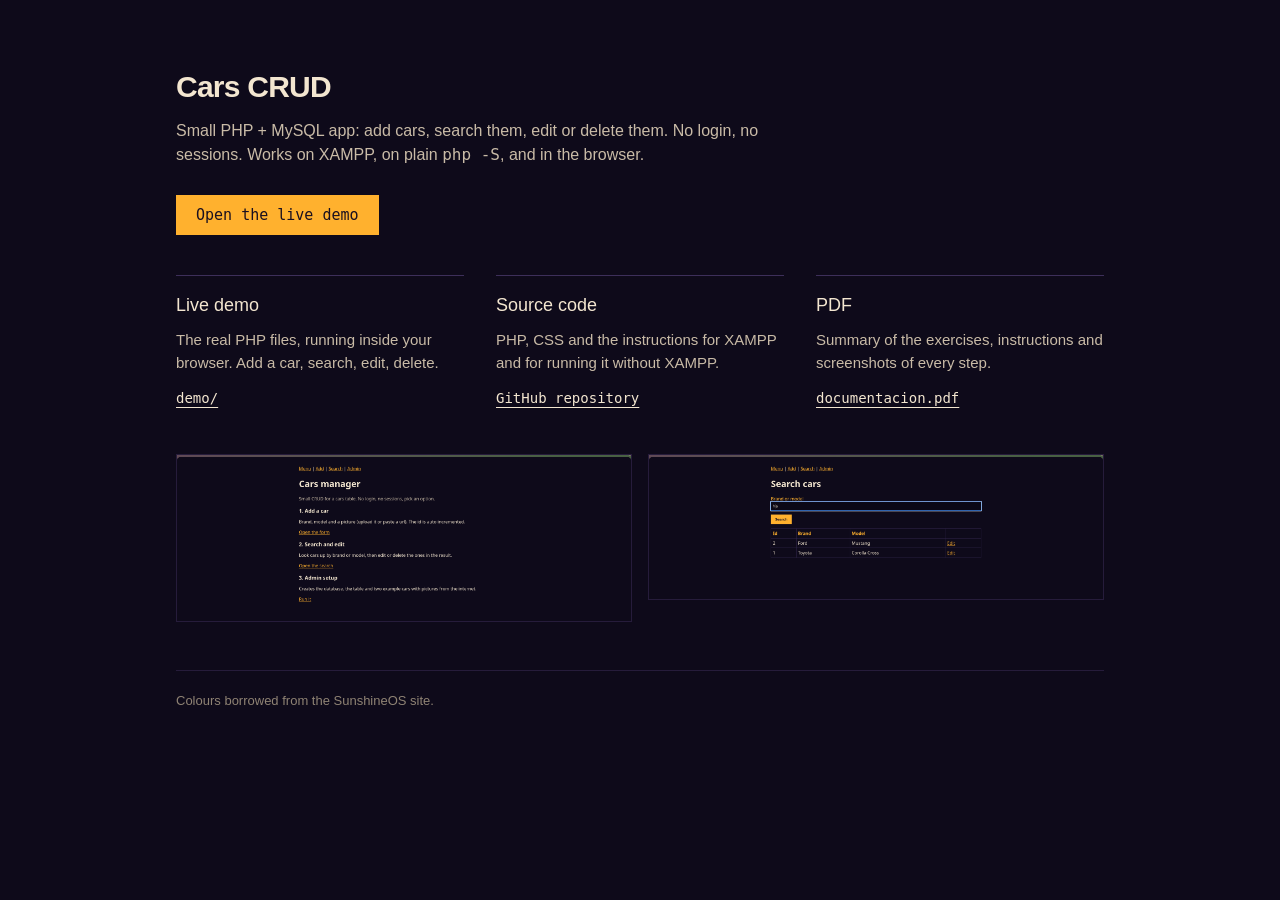
<file: docs/index.html>
<!DOCTYPE html>
<html lang="en">
<head>
<meta charset="UTF-8">
<meta name="viewport" content="width=device-width, initial-scale=1">
<title>Cars CRUD - PHP + MySQL</title>
<style>
  :root { --bg:#0e0a1a; --surface:#151024; --border:#261c3b; --border-strong:#3d2f5a; --text:#f3e6d0; --text-2:#c9bba7; --muted:#8f8374; --brand:#ffb12e; --ink:#1a1020; }
  * { box-sizing: border-box; margin: 0; padding: 0; }
  body { background: var(--bg); color: var(--text); font: 400 16px/1.5 sans-serif; }
  .inner { max-width: 60rem; margin: 0 auto; padding: 64px 16px; }
  h1 { font-size: 30px; font-weight: 600; letter-spacing: -.025em; }
  .sub { margin-top: 10px; color: var(--text-2); max-width: 40rem; }
  .cols { display: grid; gap: 24px; margin-top: 40px; }
  @media (min-width: 768px) { .cols { grid-template-columns: repeat(3, 1fr); gap: 32px; } }
  .blk { border-top: 1px solid var(--border-strong); padding-top: 16px; display: flex; flex-direction: column; }
  .blk h3 { font-size: 18px; font-weight: 500; }
  .blk p { margin-top: 10px; font-size: 15px; color: var(--text-2); }
  .blk a { margin-top: auto; padding-top: 16px; font: 500 14px monospace; color: var(--text); text-underline-offset: 4px; }
  .blk a:hover { color: var(--brand); }
  .btn { display: inline-block; margin-top: 28px; padding: 11px 20px; background: var(--brand); color: var(--ink); font: 500 15px monospace; text-decoration: none; }
  .shots { margin-top: 48px; display: grid; gap: 16px; }
  @media (min-width: 768px) { .shots { grid-template-columns: 1fr 1fr; } }
  .shots img { width: 100%; border: 1px solid var(--border); display: block; }
  footer { margin-top: 48px; padding-top: 20px; border-top: 1px solid var(--border); font-size: 13px; color: var(--muted); }
</style>
</head>
<body>
<div class="inner">
  <h1>Cars CRUD</h1>
  <p class="sub">Small PHP + MySQL app: add cars, search them, edit or delete them. No login, no sessions. Works on XAMPP, on plain <code>php -S</code>, and in the browser.</p>

  <a class="btn" href="demo/">Open the live demo</a>

  <div class="cols">
    <div class="blk"><h3>Live demo</h3><p>The real PHP files, running inside your browser. Add a car, search, edit, delete.</p><a href="demo/">demo/</a></div>
    <div class="blk"><h3>Source code</h3><p>PHP, CSS and the instructions for XAMPP and for running it without XAMPP.</p><a href="https://github.com/tak0dan/cars-crud-php-mysql">GitHub repository</a></div>
    <div class="blk"><h3>PDF</h3><p>Summary of the exercises, instructions and screenshots of every step.</p><a href="documentacion.pdf">documentacion.pdf</a></div>
  </div>

  <div class="shots">
    <img src="img/c01_menu.png" alt="menu page">
    <img src="img/d03_search.png" alt="search page">
  </div>

  <footer>Colours borrowed from the SunshineOS site.</footer>
</div>
</body>
</html>
</file>
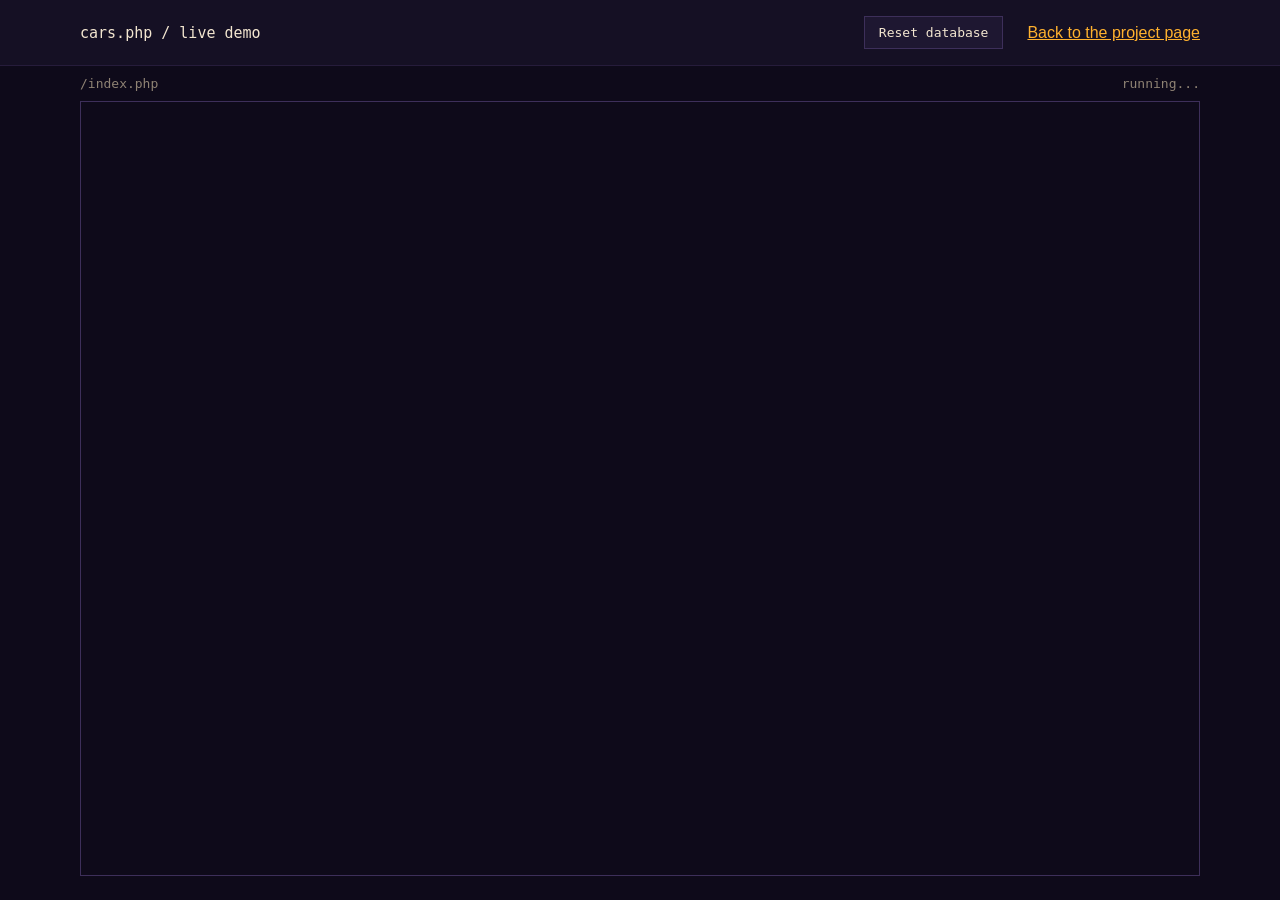
<file: docs/demo/index.html>
<!DOCTYPE html>
<html lang="en">
<head>
<meta charset="UTF-8">
<meta name="viewport" content="width=device-width, initial-scale=1">
<title>Cars CRUD - live PHP demo</title>
<style>
  :root { --bg:#0e0a1a; --surface:#151024; --surface-2:#1e1731; --border:#261c3b; --border-strong:#3d2f5a;
          --text:#f3e6d0; --text-2:#c9bba7; --muted:#8f8374; --brand:#ffb12e; --ink:#1a1020; --ok:#8fd16a; }
  * { box-sizing: border-box; margin: 0; padding: 0; }
  body { background: var(--bg); color: var(--text); font: 400 16px/1.5 sans-serif; min-height: 100vh; display: flex; flex-direction: column; }
  header { border-bottom: 1px solid var(--border); background: var(--surface); }
  .top { max-width: 72rem; margin: 0 auto; padding: 16px; display: flex; flex-wrap: wrap; gap: 12px 24px; align-items: center; }
  .top h1 { font: 500 15px monospace; }
  .top .grow { flex: 1; }
  button { font: 500 13px monospace; padding: 8px 14px; background: var(--surface-2); color: var(--text); border: 1px solid var(--border-strong); cursor: pointer; }
  button:hover { background: var(--border); }
  a { color: var(--brand); }
  .bar { max-width: 72rem; width: 100%; margin: 0 auto; padding: 10px 16px; font: 400 13px monospace; color: var(--muted); display: flex; justify-content: space-between; gap: 12px; }
  #status.ok { color: var(--ok); }
  main { flex: 1; max-width: 72rem; width: 100%; margin: 0 auto; padding: 0 16px 24px; display: flex; flex-direction: column; }
  iframe { flex: 1; min-height: 70vh; width: 100%; border: 1px solid var(--border-strong); background: var(--bg); }
</style>
</head>
<body>

<header>
  <div class="top">
    <h1>cars.php / live demo</h1>
    <span class="grow"></span>
    <button id="reset">Reset database</button>
    <a href="../">Back to the project page</a>
  </div>
</header>

<div class="bar">
  <span id="url">/index.php</span>
  <span id="status">loading php...</span>
</div>

<main>
  <iframe id="view" title="the application"></iframe>
</main>


<script type="module">
import { PhpWeb } from './vendor/php-wasm/PhpWeb.mjs';
import sqlite from './vendor/php-wasm-sqlite/index.mjs';

const view   = document.getElementById('view');
const status = document.getElementById('status');
const urlBox = document.getElementById('url');

let output = '';
let busy = Promise.resolve();
let cssText = '';
let appFiles = {};        // file name -> source text, fetched once
let dbBytes = null;       // the sqlite file, kept here between requests


// ---- load the project files (only the text, php comes later) ----
async function loadFiles()
{
    const names = await (await fetch('app/manifest.json', { cache: 'no-store' })).json();

    for (const name of names)
    {
        appFiles[name] = await (await fetch('app/' + name + '.txt', { cache: 'no-store' })).text();
    }

    cssText = appFiles['style.css'];
}


// ---- a fresh php for every request ----
// php-wasm keeps functions and constants alive between runs, and the project declares them
// in config.php on every page. a new instance is the simple way around that, the database
// file is copied in and out of it so the data is kept.
async function freshPhp()
{
    const php = new PhpWeb({ version: '8.3', sharedLibs: [sqlite] });
    php.addEventListener('output', e => { output += e.detail.join(''); });
    php.addEventListener('error',  e => { output += e.detail.join(''); });

    await php.mkdir('/app');

    for (const name in appFiles)
    {
        await php.writeFile('/app/' + name, appFiles[name], { encoding: 'utf8' });
    }

    if (dbBytes !== null)
    {
        await php.writeFile('/tmp/coches.sqlite', dbBytes);
    }

    return php;
}


// ---- one "request": run a php file with the given get / post values and show the html ----
function request(method, file, get, post, quiet)
{
    // requests go one after another
    busy = busy.then(async () => {
        output = '';

        status.textContent = 'running...';
        status.className = '';

        const payload = btoa(unescape(encodeURIComponent(JSON.stringify({ method, file, get, post }))));

        const code = `<?php
            $req = json_decode(base64_decode('${payload}'), true);
            $_SERVER['REQUEST_METHOD'] = $req['method'];
            $_SERVER['SCRIPT_NAME'] = '/' . $req['file'];
            $_GET = $req['get'];
            $_POST = $req['post'];
            $_COOKIE = array();
            $_REQUEST = array_merge($_GET, $_POST);
            $_SERVER['DB_DRIVER'] = 'sqlite';
            $_SERVER['DB_SQLITE'] = '/tmp/coches.sqlite';
            chdir('/app');
            include '/app/' . $req['file'];
        `;

        try
        {
            const php = await freshPhp();
            await php.run(code);

            // take the database file back out
            const check = await php.analyzePath('/tmp/coches.sqlite');
            if (check.exists) { dbBytes = await php.readFile('/tmp/coches.sqlite'); }
        }
        catch (err) { output += '<pre>' + err + '</pre>'; }

        status.textContent = 'php ready';
        status.className = 'ok';

        if (!quiet) { show(file, get, output); }
    });

    return busy;
}


// shows the html in the iframe and hooks the links and forms inside it
function show(file, get, html)
{
    urlBox.textContent = '/' + file + toQuery(get);

    // the stylesheet is not a real file on the server (it is style.css.txt), so put it inline
    html = html.replace('<link rel="stylesheet" href="style.css">', '<style>' + cssText + '</style>');

    view.onload = () => {
        const doc = view.contentDocument;

        // autofocus does not fire inside a freshly written iframe, so do it by hand
        const first = doc.querySelector('[autofocus]');
        if (first) { first.focus(); }

        doc.addEventListener('click', ev => {
            if (ev.defaultPrevented) { return; }

            const link = ev.target.closest('a[href]');
            if (!link) { return; }

            const href = link.getAttribute('href');
            if (/^https?:/.test(href)) { return; }

            ev.preventDefault();
            go('GET', href, {});
        });

        doc.addEventListener('submit', ev => {
            ev.preventDefault();

            const form = ev.target;
            const data = {};

            for (const [key, value] of new FormData(form).entries())
            {
                if (typeof value === 'string') { data[key] = value; }   // files are skipped in the demo
            }

            // the button that was pressed (delete / save) is part of the form data too
            if (ev.submitter && ev.submitter.name) { data[ev.submitter.name] = ev.submitter.value; }

            const action = form.getAttribute('action') || urlBox.textContent;
            go(form.method.toUpperCase(), action, data);
        });
    };

    view.srcdoc = html;
}


function toQuery(obj)
{
    const text = new URLSearchParams(obj).toString();
    if (text === '') { return ''; }
    return '?' + text;
}


// turns "buscar.php?q=ford" into a file name + get values, then runs it
function go(method, href, data)
{
    const url  = new URL(href, 'http://demo/');
    const file = url.pathname.replace(/^\//, '') || 'index.php';

    const get = {};
    url.searchParams.forEach((value, key) => { get[key] = value; });

    if (method === 'POST') { return request('POST', file, get, data); }

    return request('GET', file, Object.assign(get, data), {});
}


// the demo starts with the admin page already run (it is safe to run twice), so the table is there.
// the page is still in the menu if you want to see its output
function prepareDatabase()
{
    return request('GET', 'admin_crearbasedatosytablas.php', {}, {}, true);
}


document.getElementById('reset').addEventListener('click', async () => {
    await busy;
    dbBytes = null;
    await prepareDatabase();
    go('GET', 'index.php', {});
});


await loadFiles();
await prepareDatabase();
go('GET', 'index.php', {});
</script>
</body>
</html>
</file>
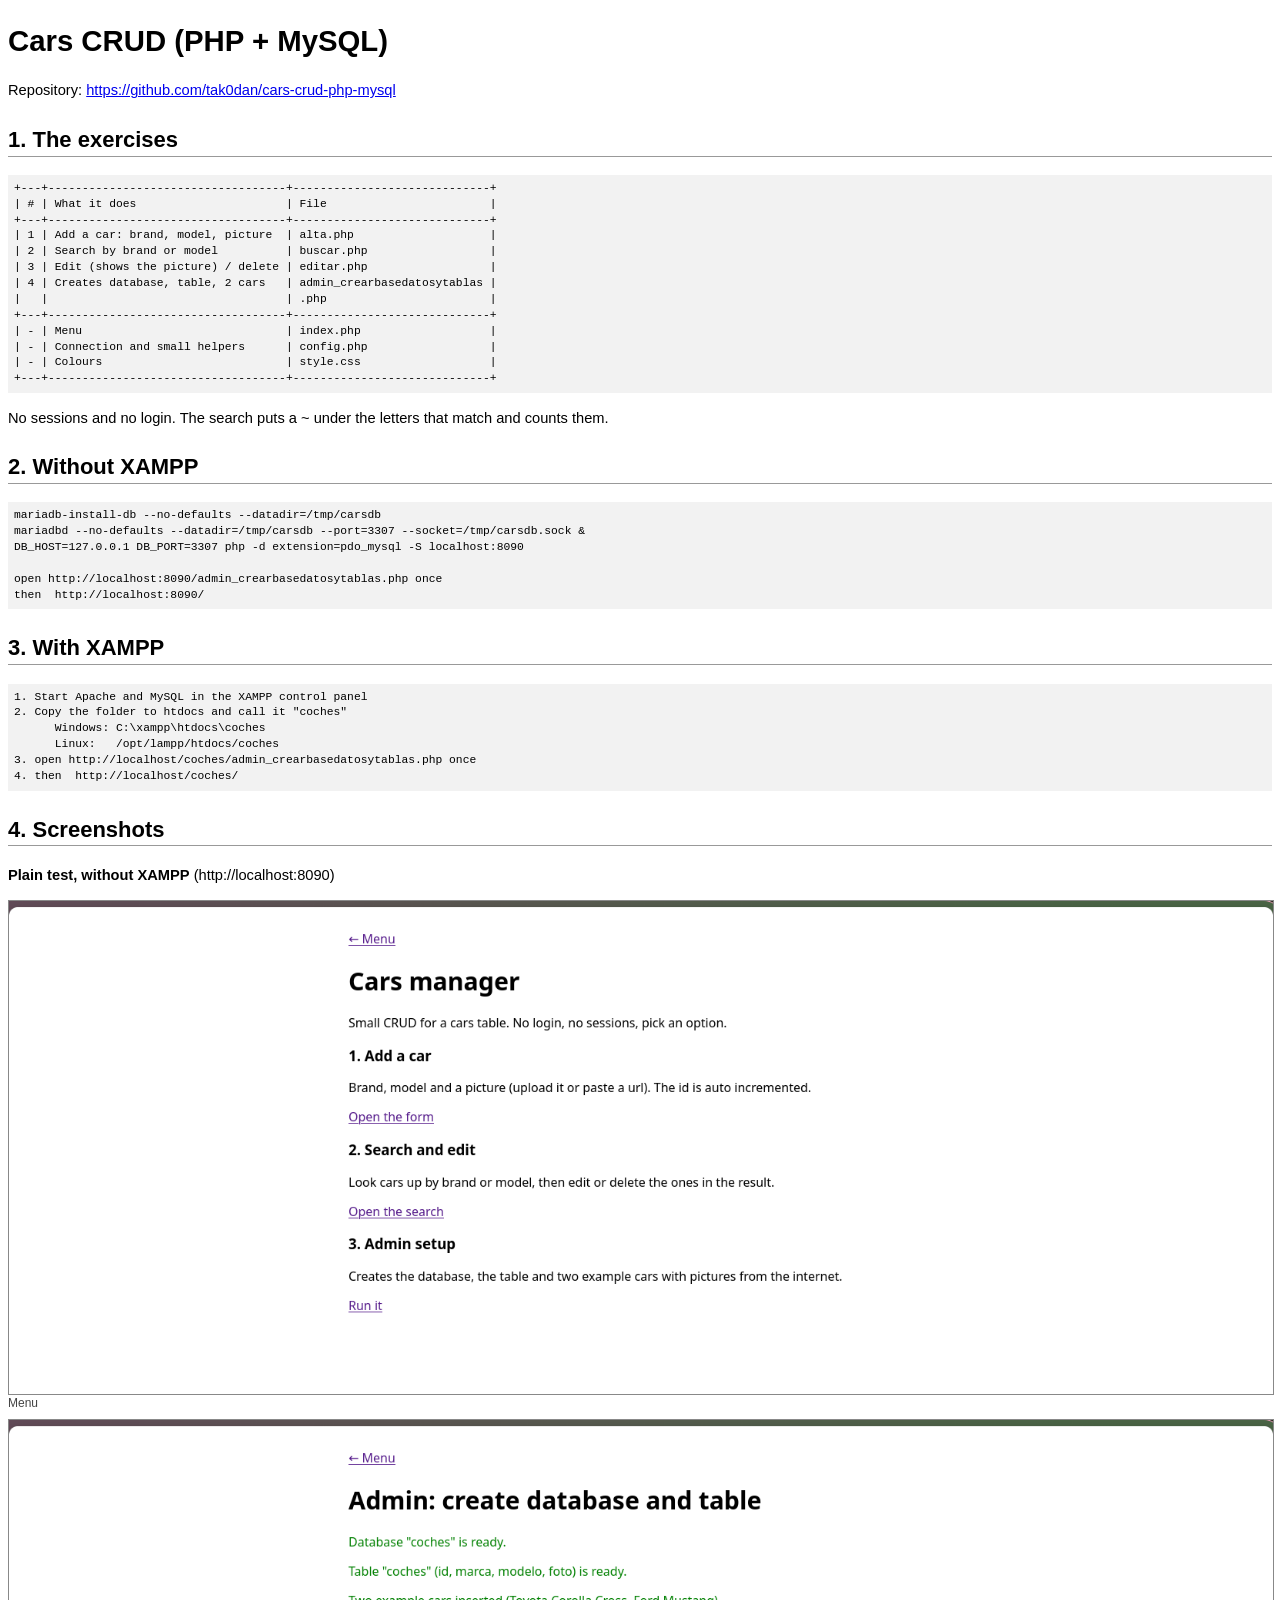
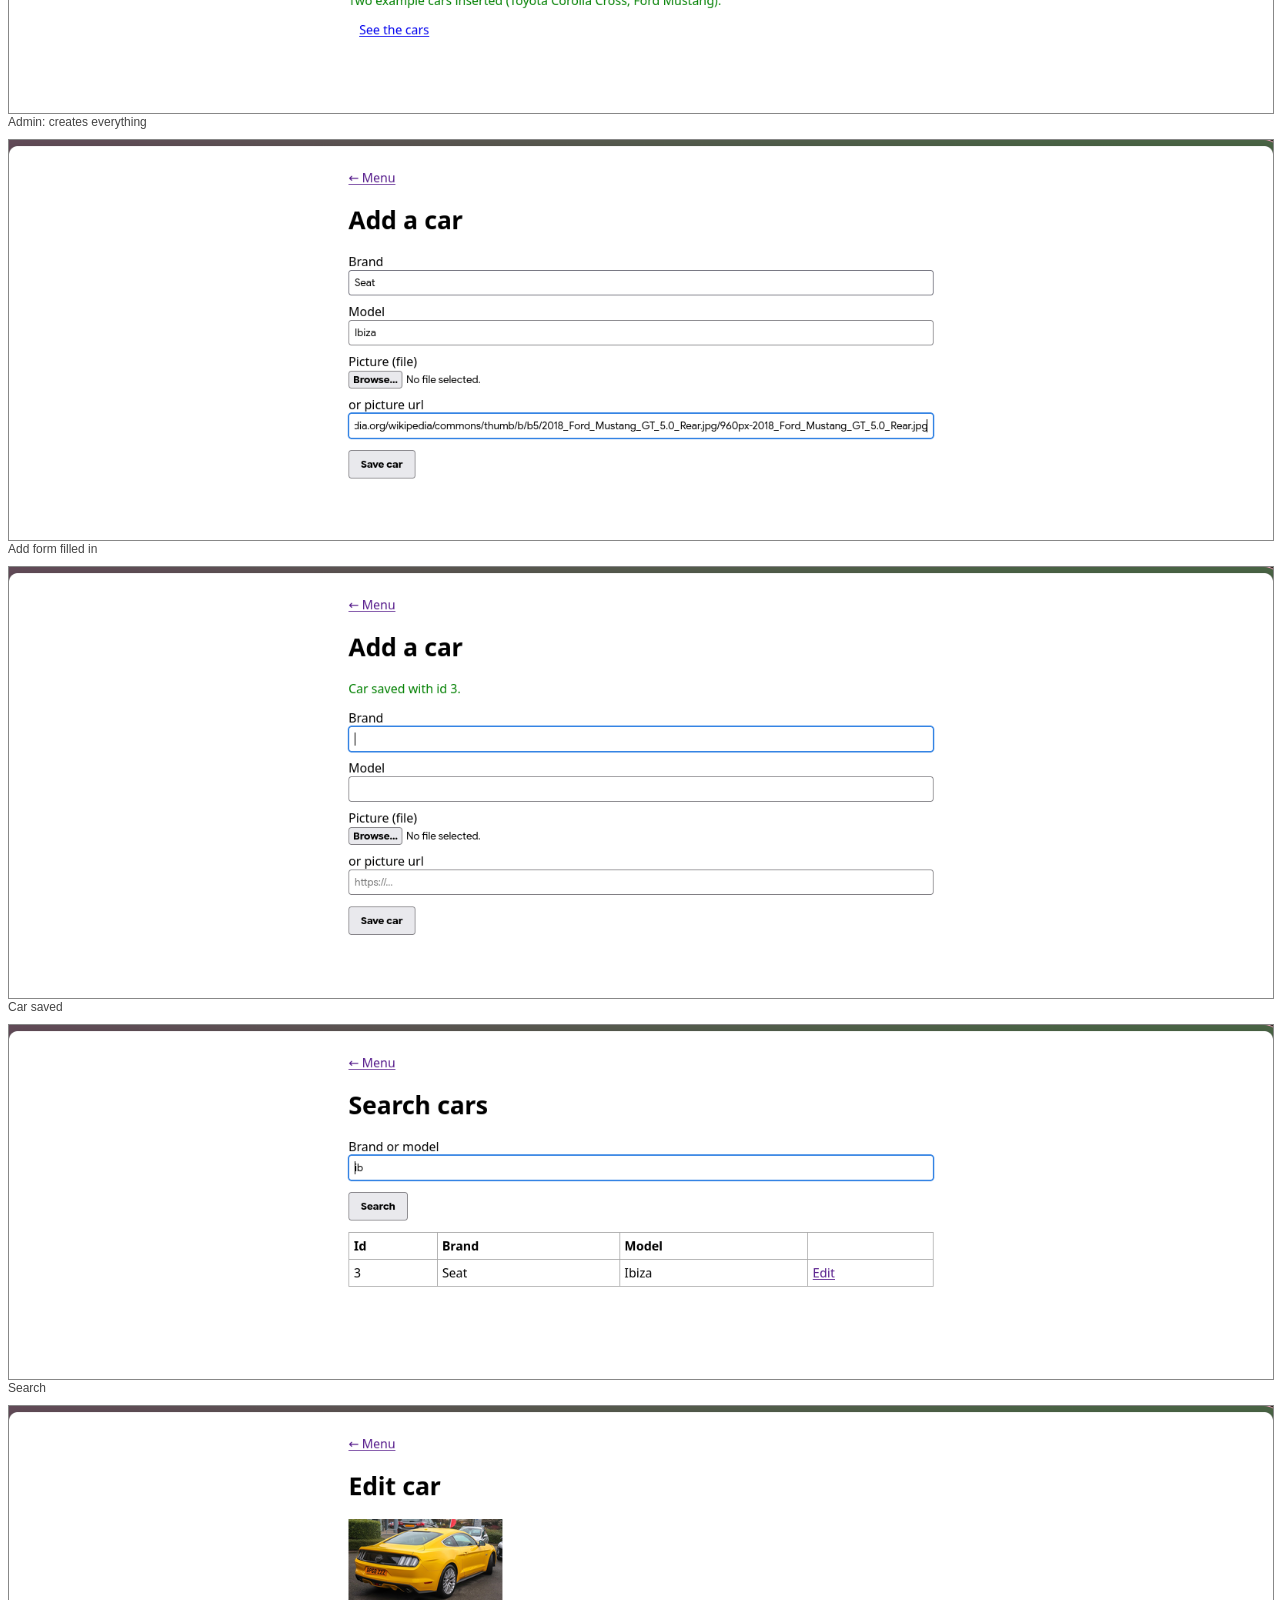
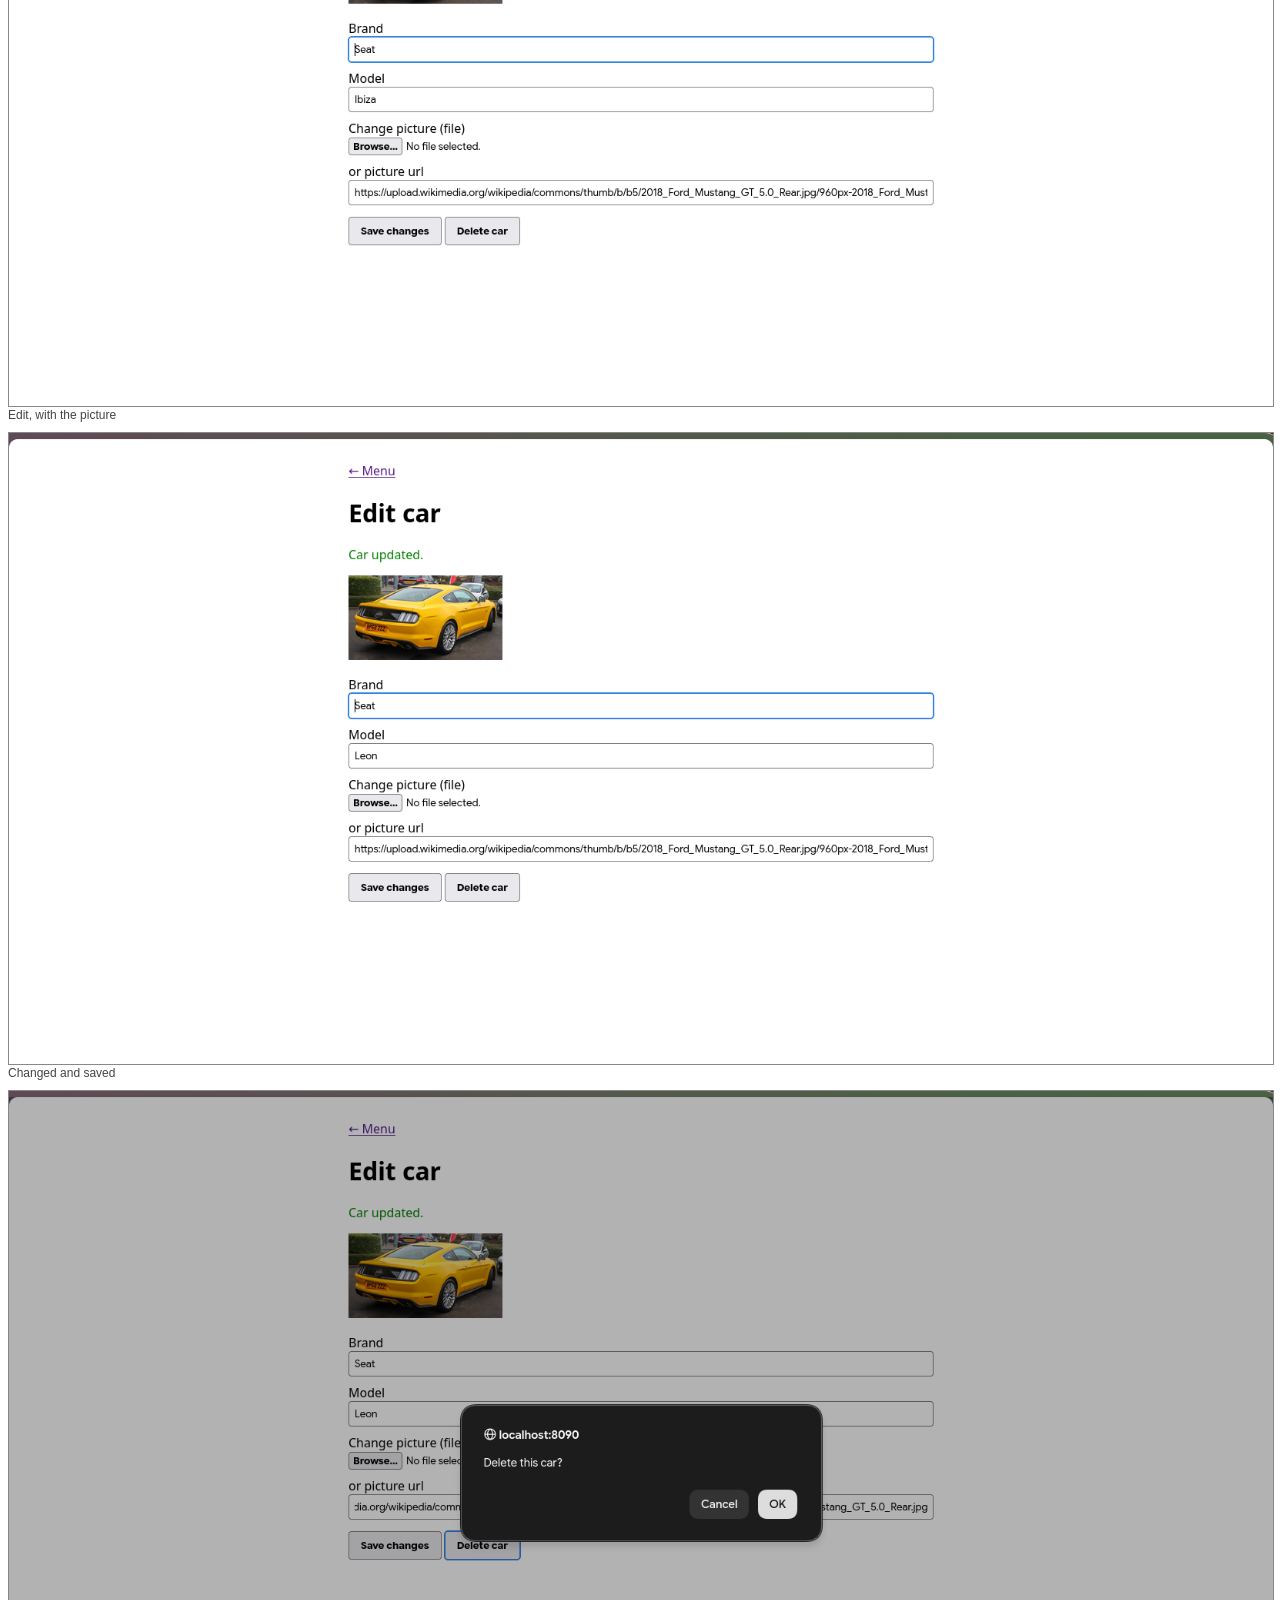
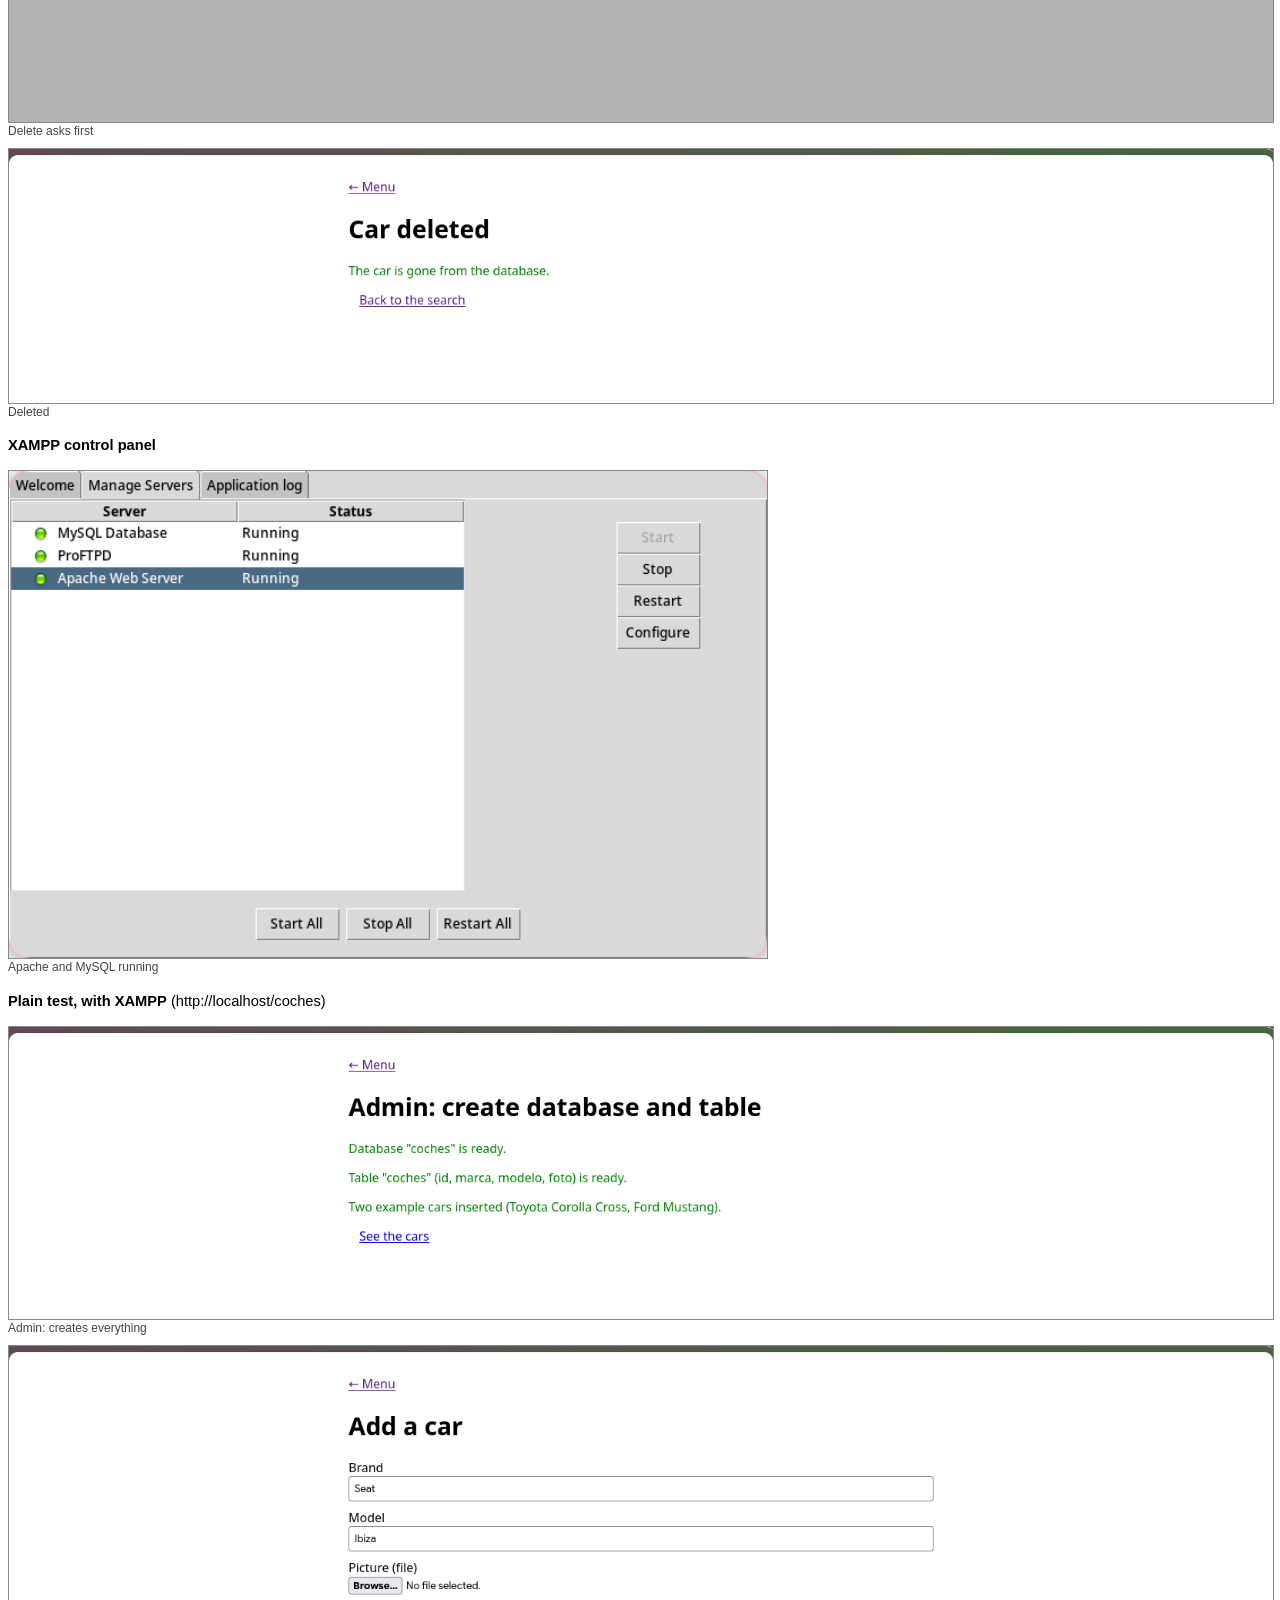
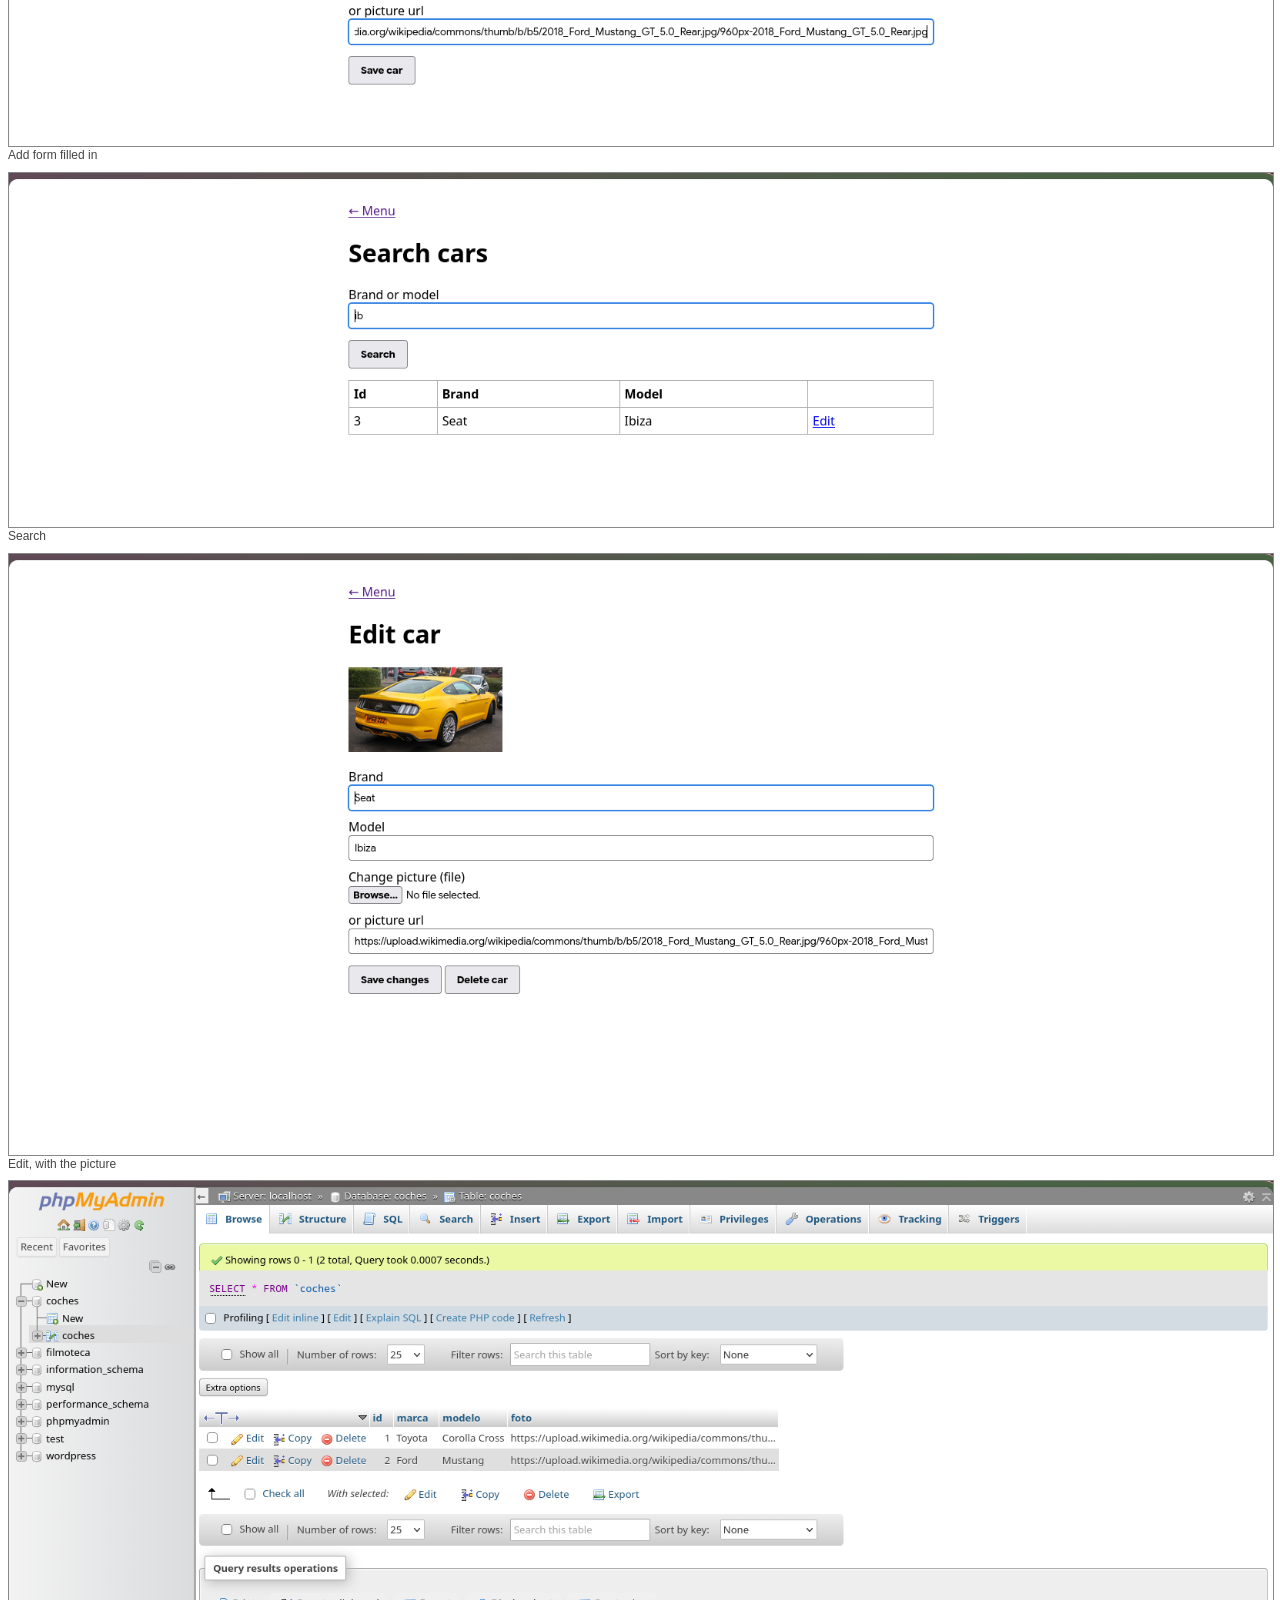
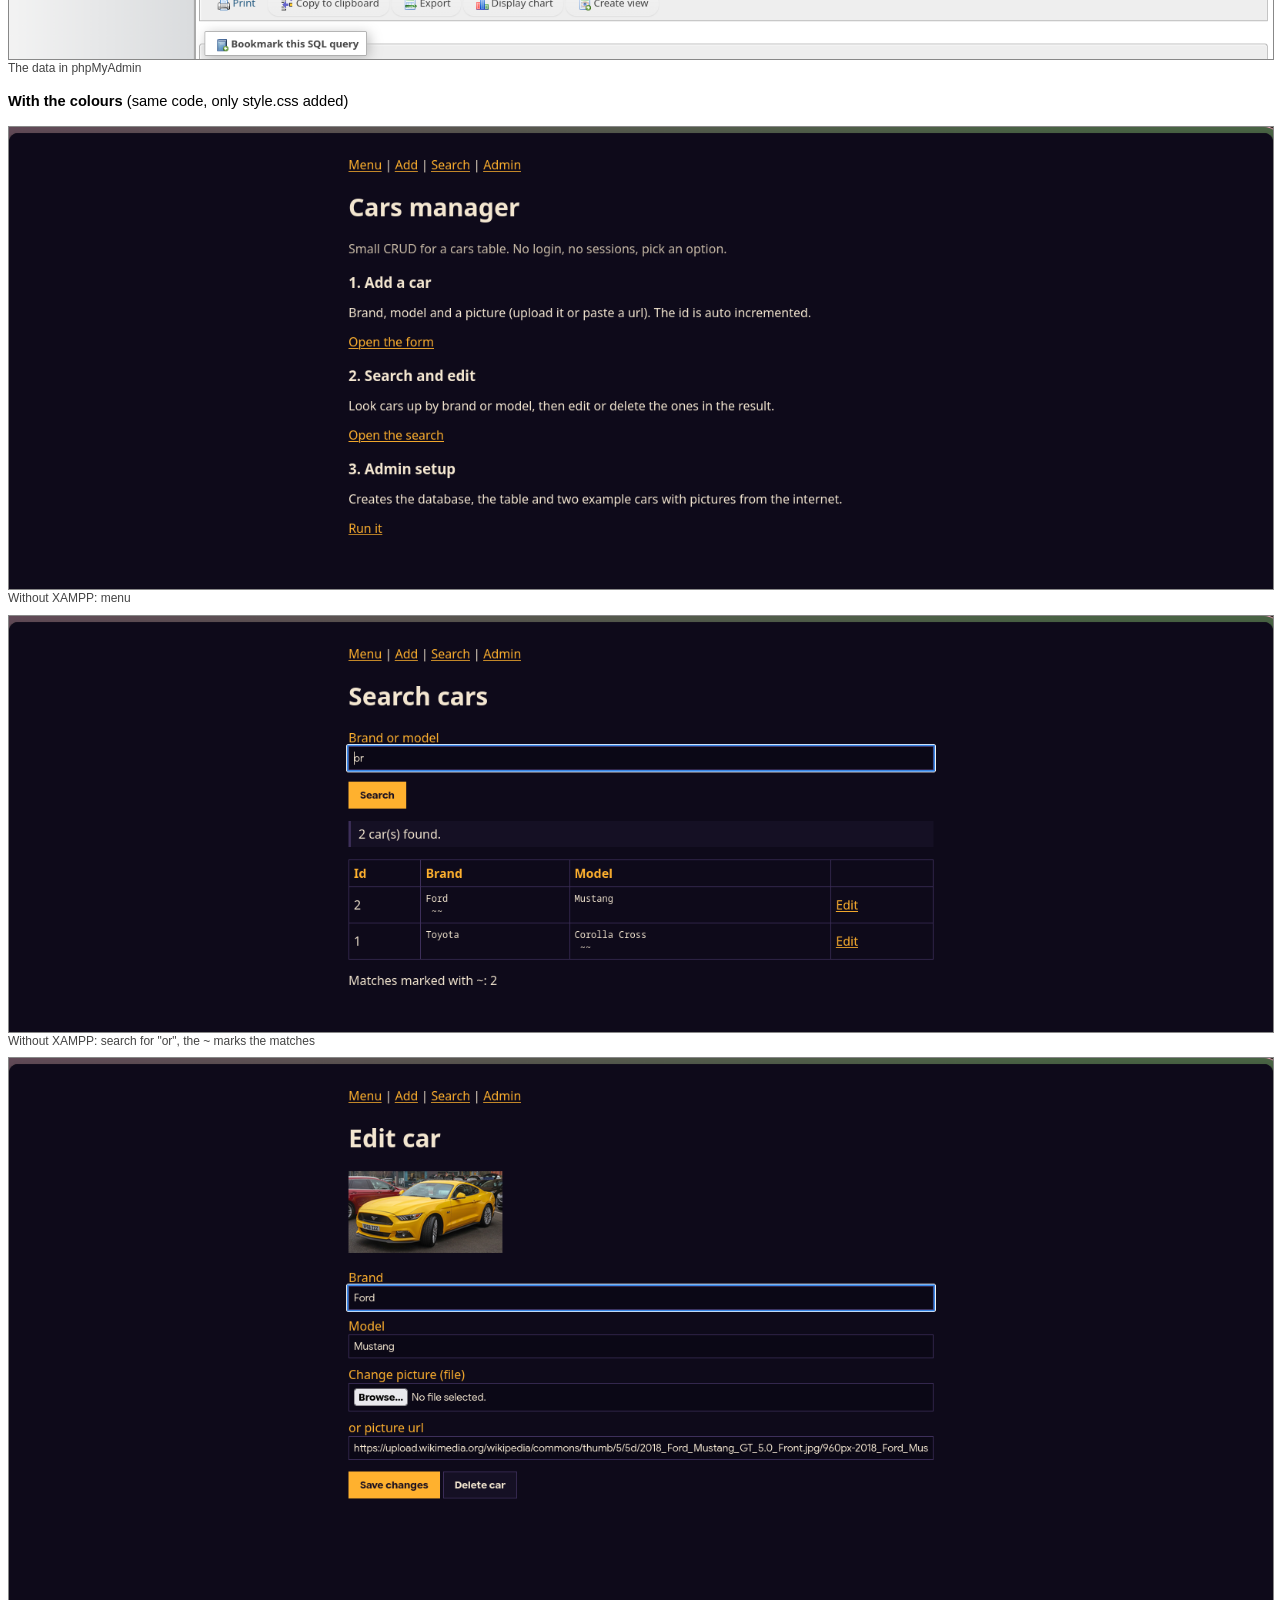
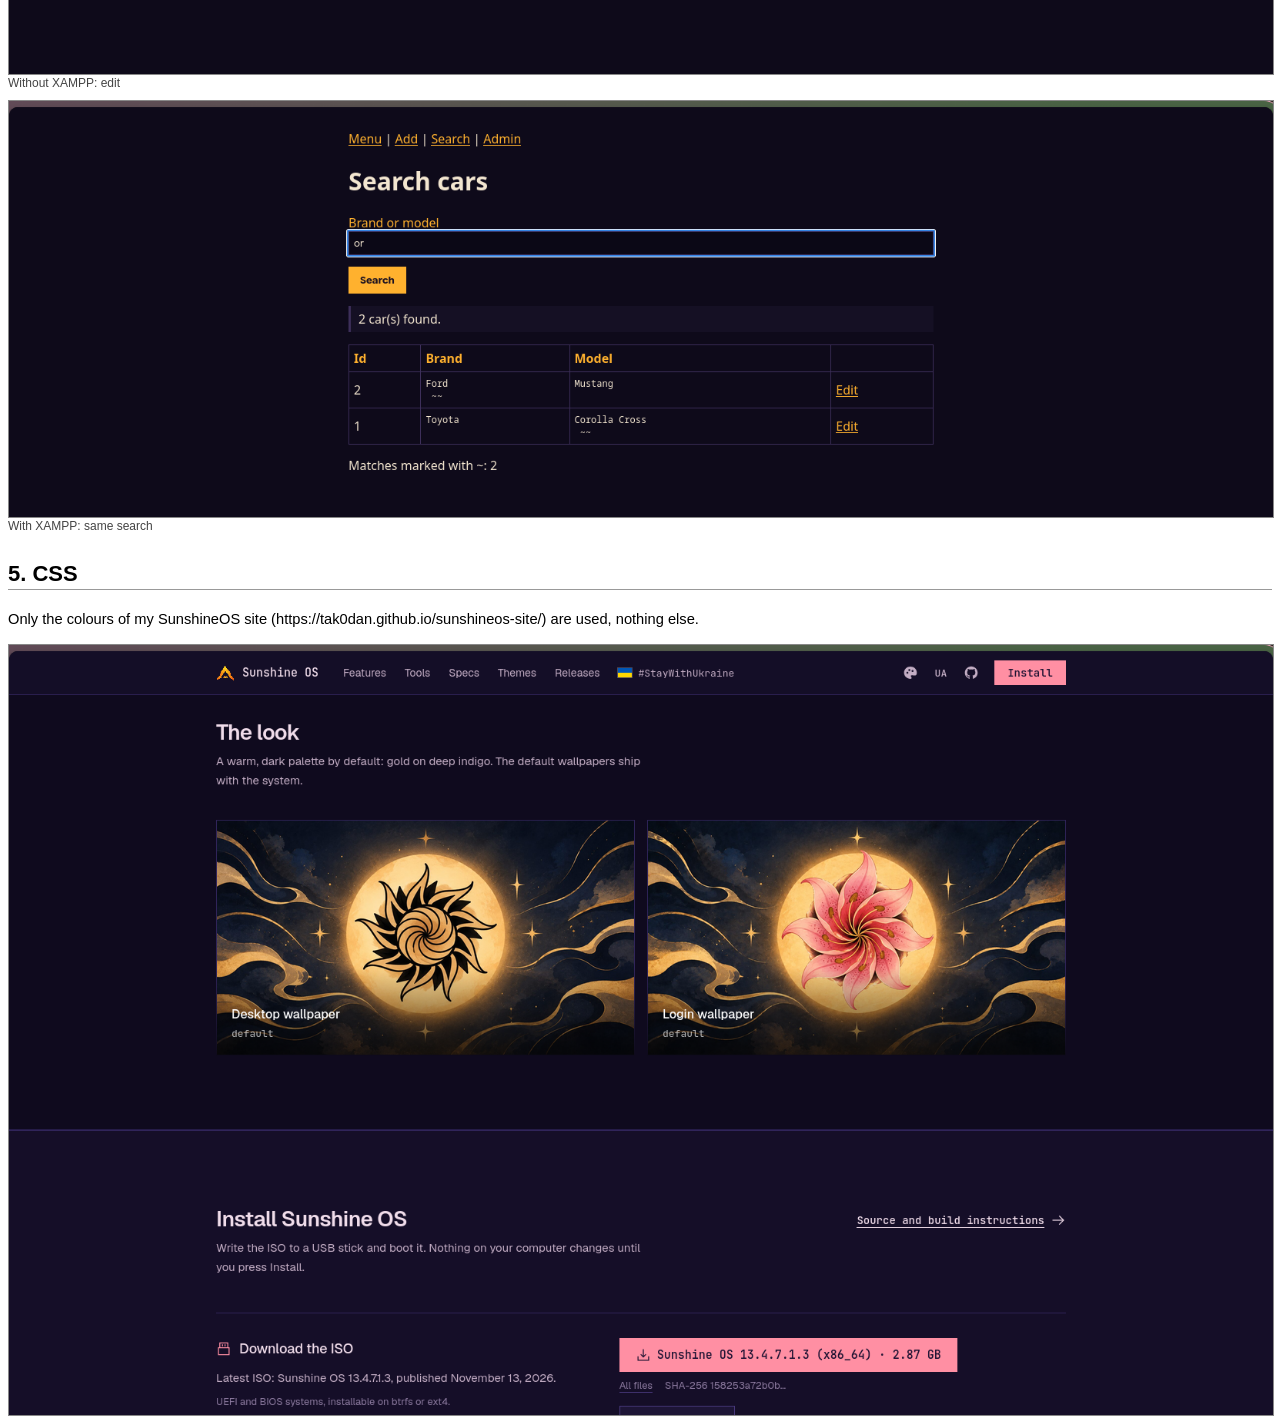
<file: docs/documentacion.html>
<!DOCTYPE html>
<html lang="en"><head><meta charset="UTF-8"><title>Cars CRUD</title>
<style>
 body{font-family:sans-serif;font-size:11pt;line-height:1.4}
 h2{margin-top:24px;border-bottom:1px solid #999}
 pre{font-family:monospace;font-size:8.5pt;background:#f2f2f2;padding:6px;white-space:pre-wrap}
 .shot{page-break-inside:avoid;margin:8px 0} .shot img{width:100%;border:1px solid #888;display:block}
 .small img{width:60%} .cap{font-size:9pt;color:#444}
</style></head><body>

<h1>Cars CRUD (PHP + MySQL)</h1>
<p>Repository: <a href="https://github.com/tak0dan/cars-crud-php-mysql">https://github.com/tak0dan/cars-crud-php-mysql</a></p>

<h2>1. The exercises</h2>
<pre>
+---+-----------------------------------+-----------------------------+
| # | What it does                      | File                        |
+---+-----------------------------------+-----------------------------+
| 1 | Add a car: brand, model, picture  | alta.php                    |
| 2 | Search by brand or model          | buscar.php                  |
| 3 | Edit (shows the picture) / delete | editar.php                  |
| 4 | Creates database, table, 2 cars   | admin_crearbasedatosytablas |
|   |                                   | .php                        |
+---+-----------------------------------+-----------------------------+
| - | Menu                              | index.php                   |
| - | Connection and small helpers      | config.php                  |
| - | Colours                           | style.css                   |
+---+-----------------------------------+-----------------------------+
</pre>
<p>No sessions and no login. The search puts a ~ under the letters that match and counts them.</p>

<h2>2. Without XAMPP</h2>
<pre>
mariadb-install-db --no-defaults --datadir=/tmp/carsdb
mariadbd --no-defaults --datadir=/tmp/carsdb --port=3307 --socket=/tmp/carsdb.sock &amp;
DB_HOST=127.0.0.1 DB_PORT=3307 php -d extension=pdo_mysql -S localhost:8090

open http://localhost:8090/admin_crearbasedatosytablas.php once
then  http://localhost:8090/
</pre>

<h2>3. With XAMPP</h2>
<pre>
1. Start Apache and MySQL in the XAMPP control panel
2. Copy the folder to htdocs and call it "coches"
      Windows: C:\xampp\htdocs\coches
      Linux:   /opt/lampp/htdocs/coches
3. open http://localhost/coches/admin_crearbasedatosytablas.php once
4. then  http://localhost/coches/
</pre>

<h2>4. Screenshots</h2>
<p><b>Plain test, without XAMPP</b> (http://localhost:8090)</p>
<div class="shot "><img src="img/a01_menu.png"><div class="cap">Menu</div></div>
<div class="shot "><img src="img/a02_admin.png"><div class="cap">Admin: creates everything</div></div>
<div class="shot "><img src="img/a03_alta_filled.png"><div class="cap">Add form filled in</div></div>
<div class="shot "><img src="img/a04_alta_saved.png"><div class="cap">Car saved</div></div>
<div class="shot "><img src="img/a05_search.png"><div class="cap">Search</div></div>
<div class="shot "><img src="img/a06_edit.png"><div class="cap">Edit, with the picture</div></div>
<div class="shot "><img src="img/a07_edited.png"><div class="cap">Changed and saved</div></div>
<div class="shot "><img src="img/a08_confirm.png"><div class="cap">Delete asks first</div></div>
<div class="shot "><img src="img/a09_deleted.png"><div class="cap">Deleted</div></div>
<p><b>XAMPP control panel</b></p>
<div class="shot small"><img src="img/x02_servers.png"><div class="cap">Apache and MySQL running</div></div>
<p><b>Plain test, with XAMPP</b> (http://localhost/coches)</p>
<div class="shot "><img src="img/b02_admin.png"><div class="cap">Admin: creates everything</div></div>
<div class="shot "><img src="img/b03_alta_filled.png"><div class="cap">Add form filled in</div></div>
<div class="shot "><img src="img/b05_search.png"><div class="cap">Search</div></div>
<div class="shot "><img src="img/b06_edit.png"><div class="cap">Edit, with the picture</div></div>
<div class="shot "><img src="img/b10_phpmyadmin.png"><div class="cap">The data in phpMyAdmin</div></div>
<p><b>With the colours</b> (same code, only style.css added)</p>
<div class="shot "><img src="img/c01_menu.png"><div class="cap">Without XAMPP: menu</div></div>
<div class="shot "><img src="img/c07_search_marks.png"><div class="cap">Without XAMPP: search for "or", the ~ marks the matches</div></div>
<div class="shot "><img src="img/c06_edit.png"><div class="cap">Without XAMPP: edit</div></div>
<div class="shot "><img src="img/d06_search_marks.png"><div class="cap">With XAMPP: same search</div></div>

<h2>5. CSS</h2>
<p>Only the colours of my SunshineOS site (https://tak0dan.github.io/sunshineos-site/) are used, nothing else.</p>
<div class="shot"><img src="img/s02_sunshine_blocks.png"></div>

</body></html>
</file>
